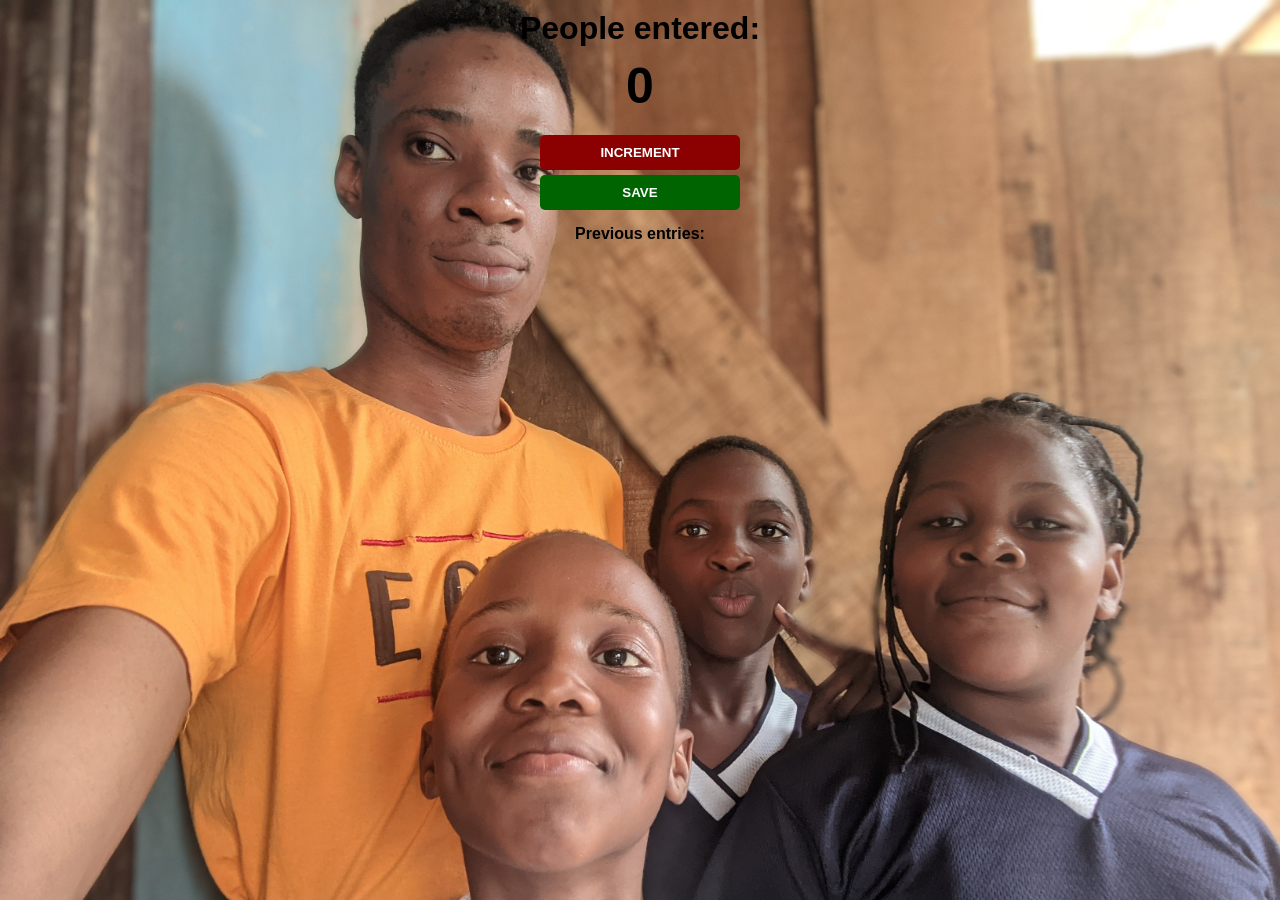
<file: javascript/passenger-counter.html>
<!DOCTYPE html>
<html lang="en">
<head>
    <link rel="stylesheet" href="css/index.css">
</head>
<body>
    <h1> People entered: </h1>
    <h2 id="count-el">0</h2>
    <button id="increment-btn"onclick="increment()">INCREMENT</button>
    
    <br>

    <button id="save-btn"onclick="save()">SAVE</button>
    <p id="save-el"> Previous entries:</p>
    <script src="index.js"> </script>
    </script>
</body>





</html>
</file>
<file: javascript/css/index.css>
body {
    background-image: url(PXL_20220601_102056614.PORTRAIT.jpg);
    background-size:cover;
    font-family: -apple-system, BlinkMacSystemFont, 'Segoe UI', Roboto, Oxygen, Ubuntu, Cantarell, 'Open Sans', 'Helvetica Neue', sans-serif;
    font-weight: bold;
    text-align: center;
}

h1 {
    margin-top: 10px;
    margin-bottom: 10px;
}

h2 {
    font-size: 50px;
    margin-top: 0;
    margin-bottom: 20px;
}

button {
    border: none;
    padding-top: 10px;
    padding-bottom: 10px;
    color: white;
    font-weight: bold;
    width: 200px;
    margin-bottom: 5px;
    border-radius: 5px;
}

#increment-btn {
    background: darkred;
}

#save-btn {
    background: darkgreen;
}
p{ margin-top: 10px;
    margin-bottom: 10px;
}
</file>
